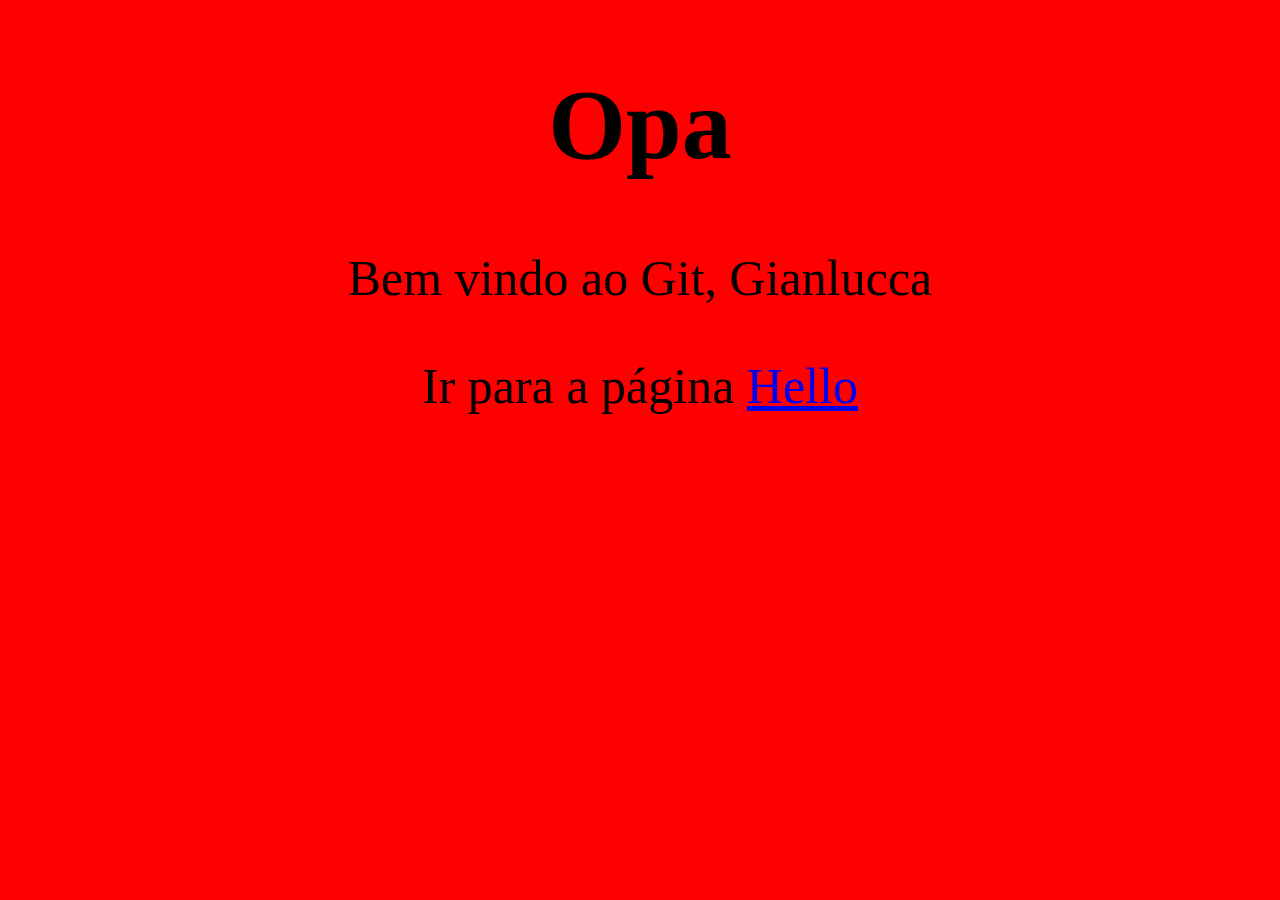
<file: index.html>
<!DOCTYPE html>
<html lang="pt-br">
<head>
    <meta charset="UTF-8">
    <meta http-equiv="X-UA-Compatible" content="IE=edge">
    <meta name="viewport" content="width=device-width, initial-scale=1.0">
    <link rel="stylesheet" href="index.css">
    <link rel="shortcut icon" href="C:\Users\danko\OneDrive\Imagens\favicon.ico" type="image/x-icon">

    <title>GITHUB</title>
</head>
<body>
    <h1>Opa</h1>
    <p>Bem vindo ao Git, Gianlucca</p>
    <p>Ir para a página <a href="hello.html">Hello</a></p>
</body>
</html>
</file>
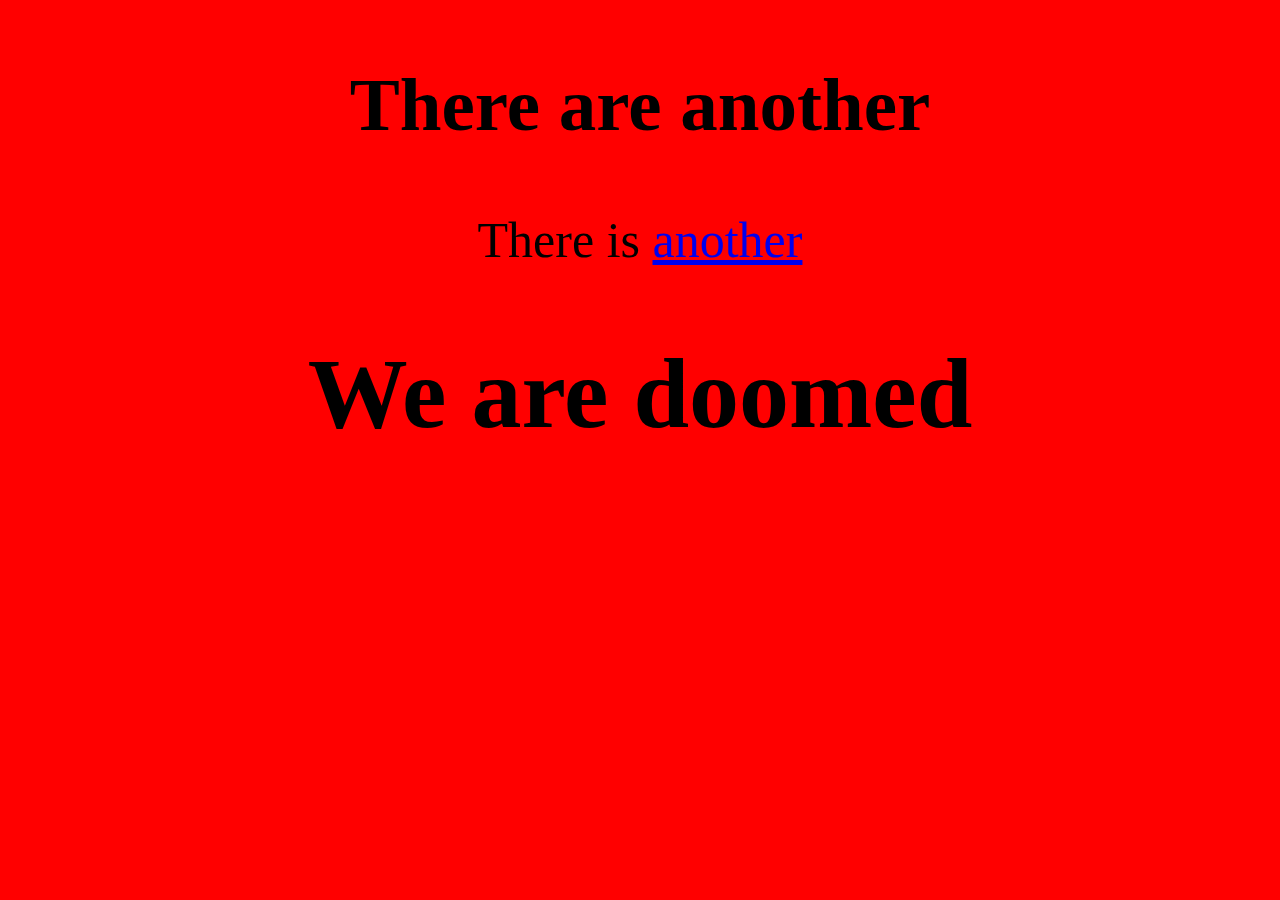
<file: another.html>
<!DOCTYPE html>
<html lang="en">
<head>
    <meta charset="UTF-8">
    <meta http-equiv="X-UA-Compatible" content="IE=edge">
    <meta name="viewport" content="width=device-width, initial-scale=1.0">
    <link rel="shortcut icon" href="C:\Users\danko\OneDrive\Imagens\favicon.ico" type="image/x-icon">
    <link rel="stylesheet" href="index.css">
    <title>Another</title>
</head>
<body>
    <h2>There are another</h2>
    <p>There is <a href="index.html">another</a></p>

    <h1>We are doomed</h1>
</body>
</html>
</file>
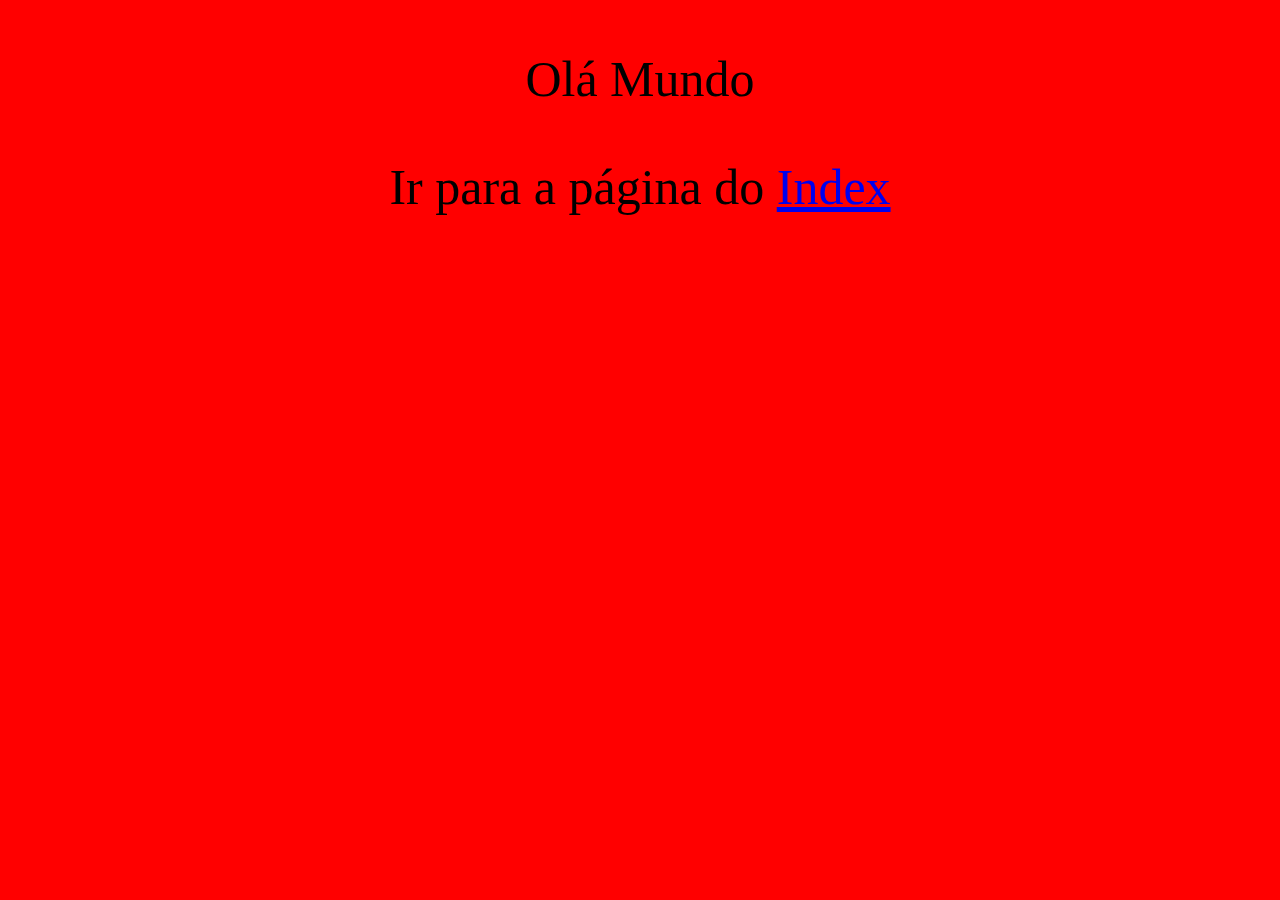
<file: hello.html>
<!DOCTYPE html>
<html lang="pt-br">
<head>
    <meta charset="UTF-8">
    <meta http-equiv="X-UA-Compatible" content="IE=edge">
    <meta name="viewport" content="width=device-width, initial-scale=1.0">
    <link rel="stylesheet" href="index.css">
    <link rel="shortcut icon" href="C:\Users\danko\OneDrive\Imagens\favicon.ico" type="image/x-icon">
    <title>Ola</title>
</head>
<body>
    <p>Olá Mundo</p>
    <p>Ir para a página do <a href="index.html">Index</a></p>
</body>
</html>
</file>
<file: index.css>
body{
    background-color: red;
    font-size: 50px;
    text-align: center;
}
</file>
